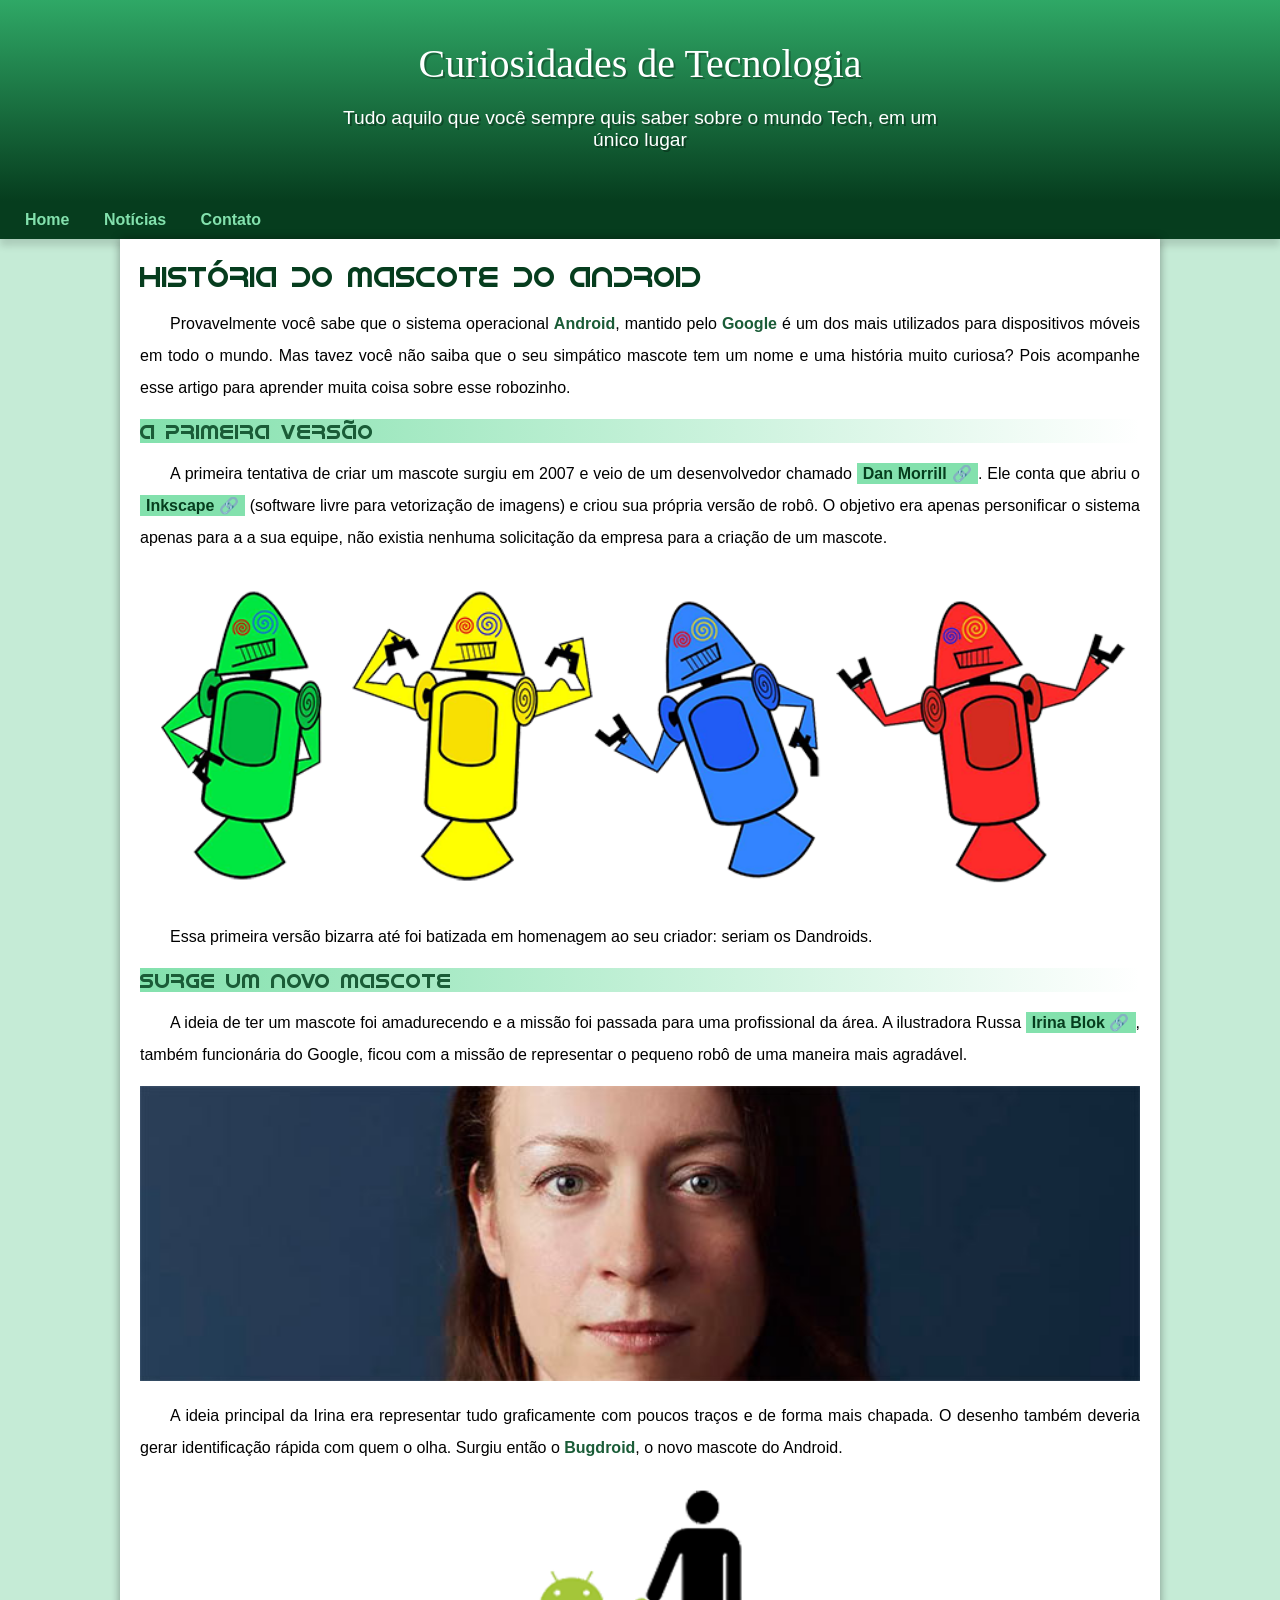
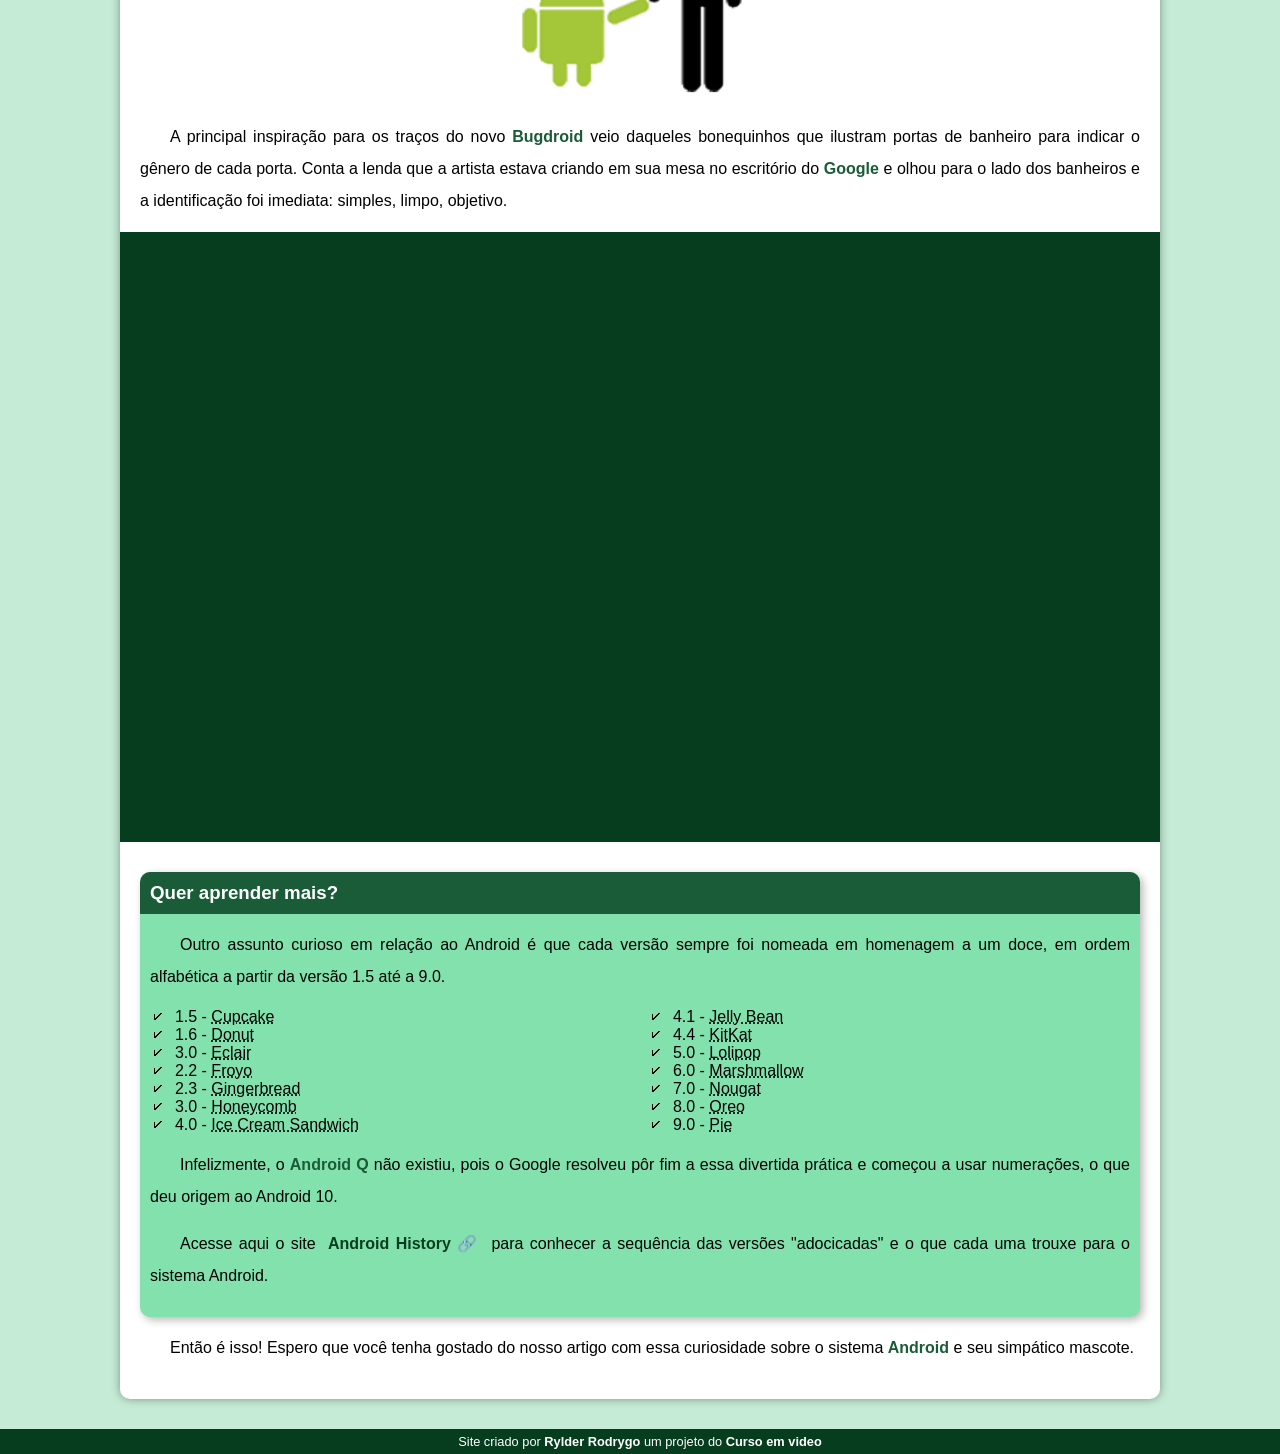
<file: index.html>
<!DOCTYPE html>
<html lang="pt-br">

<head>
    <meta charset="UTF-8">
    <meta name="viewport" content="width=device-width, initial-scale=1.0">
    <title>Como surgiu o Mascote do Android?</title>
    <link rel="shortcut icon" href="imagens/favicon.ico" type="image/x-icon">
    <link rel="stylesheet" href="estilo/estilo.css">
</head>

<body>
    <header>
        <h1>Curiosidades de Tecnologia</h1>
        <p>Tudo aquilo que você sempre quis saber sobre o mundo Tech, em um único lugar</p>
    </header>
    <nav>
        <a href="#">Home</a>
        <a href="#">Notícias</a>
        <a href="#">Contato</a>
    </nav>
    <main>
        <article>
            <h1>História do Mascote do Android</h1>
            <p>
                Provavelmente você sabe que o sistema operacional <strong>Android</strong>, mantido pelo
                <strong>Google</strong> é um dos mais utilizados
                para
                dispositivos móveis em todo o mundo. Mas tavez você não saiba que o seu simpático mascote tem um nome e
                uma
                história muito curiosa? Pois acompanhe esse artigo para aprender muita coisa sobre esse robozinho.
            </p>
            <h2>A primeira versão</h2>
            <p>A primeira tentativa de criar um mascote surgiu em 2007 e veio de um desenvolvedor chamado <a
                    href="https://androidcommunity.com/dan-morrill-shows-us-the-android-mascot-that-almost-was-20130103/" target="_blank" class="externo">Dan
                    Morrill</a>.
                Ele
                conta que abriu o <a href="https://inkscape.org/pt-br/" target="_blank" class="externo">Inkscape</a> (software livre para vetorização de imagens) e criou sua própria versão de
                robô.
                O objetivo era apenas personificar o sistema apenas para a a sua equipe, não existia nenhuma solicitação
                da
                empresa para a criação de um mascote.
            </p>

            <picture>
                <source media="(max-width: 670px)" srcset="imagens/dan-droids-pq.png">
                <img src="imagens/dan-droids.png" alt="primeiro mascote do android"></picture>

            <p>Essa primeira versão bizarra até foi batizada em homenagem ao seu criador: seriam os Dandroids.
            </p>

            <h2>Surge um novo mascote</h2>

            <p>A ideia de ter um mascote foi amadurecendo e a missão foi passada para uma profissional da área. A
                ilustradora Russa <a href="https://www.irinablok.com/android" target="_blank" class="externo">Irina Blok</a>, também funcionária do Google, ficou com a missão de representar o pequeno
                robô
                de uma maneira mais agradável.
            </p>

            <picture>
                <source media="(max-width: 670px)" srcset="imagens/irina-blok-pq.jpg">
                <img src="imagens/irina-blok.jpg" alt="foto-irina-blok"></picture>

            <p>A ideia principal da Irina era representar tudo graficamente com poucos traços e de forma mais chapada. O
                desenho também deveria gerar identificação rápida com quem o olha. Surgiu então o <strong>Bugdroid</strong>, o novo
                mascote
                do Android.
            </p>

            <img class="pequena" id="bug-droid" src="imagens/bugdroid.png" alt="bug-droid-image">

            <p>A principal inspiração para os traços do novo <strong>Bugdroid</strong> veio daqueles bonequinhos que ilustram portas de
                banheiro para indicar o gênero de cada porta. Conta a lenda que a artista estava criando em sua mesa no
                escritório do <strong>Google</strong> e olhou para o lado dos banheiros e a identificação foi imediata: simples, limpo,
                objetivo.
            </p>

            <div class="video">
                <iframe width="560" height="315" class="pequena" src="https://www.youtube.com/embed/l2UDgpLz20M?si=LIVxA1ZTo9CR8Am8"
                    title="YouTube video player" frameborder="0"
                    allow="accelerometer; autoplay; clipboard-write; encrypted-media; gyroscope; picture-in-picture; web-share"
                    referrerpolicy="strict-origin-when-cross-origin" allowfullscreen></iframe>
            </div>

            <aside>
                <h3>Quer aprender mais?</h3>

                <p>
                    Outro assunto curioso em relação ao Android é que cada versão sempre foi nomeada em homenagem a um
                    doce,
                    em ordem alfabética a partir da versão 1.5 até a 9.0.
                </p>

                <ul>
                    <li>1.5 - <abbr title="Bolo de Copo">Cupcake</abbr> </li>
                    <li>1.6 - <abbr title="Rosquinha">Donut</abbr> </li>
                    <li>3.0 - <abbr title="Bomba">Eclair</abbr> </li>
                    <li>2.2 - <abbr title="Iogurte Congelado">Froyo</abbr> </li>
                    <li>2.3 - <abbr title="Biscoito de Gengibre">Gingerbread</abbr> </li>
                    <li>3.0 - <abbr title="Favo de Mel">Honeycomb</abbr> </li>
                    <li>4.0 - <abbr title="Sanduíche de Sorvete">Ice Cream Sandwich</abbr> </li>
                    <li>4.1 - <abbr title="Jujuba">Jelly Bean</abbr> </li>
                    <li>4.4 - <abbr title="KitKat">KitKat</abbr> </li>
                    <li>5.0 - <abbr title="Pirulito">Lolipop</abbr> </li>
                    <li>6.0 - <abbr title="Marshmallow">Marshmallow</abbr> </li>
                    <li>7.0 - <abbr title="Torrone">Nougat</abbr> </li>
                    <li>8.0 - <abbr title="Oreo">Oreo</abbr> </li>
                    <li>9.0 - <abbr title="Torta">Pie </abbr></li>
                </ul>

                <p>
                    Infelizmente, o <strong>Android Q</strong> não existiu, pois o Google resolveu pôr fim a essa divertida prática e
                    começou
                    a usar numerações, o que deu origem ao Android 10.
                </p>

                <p>
                    Acesse aqui o site <a href="https://www.android.com/" target="_blank" class="externo">Android History</a> para conhecer a sequência das versões "adocicadas" e o que cada
                    uma
                    trouxe para o sistema Android.
                </p>
            </aside>
            <p>Então é isso! Espero que você tenha gostado do nosso artigo com essa curiosidade sobre o sistema <strong>Android</strong>
                e seu simpático mascote.
            </p>
        </article>
    </main>
    <footer>
        <p>Site criado por <a href="https://github.com/Rylder-Rodrygo" target="_blank">Rylder Rodrygo</a> um projeto do <a href="https://www.youtube.com/cursoemvideo" target="_blank">Curso em video</a></p>
    </footer>
</body>
</html>
</file>
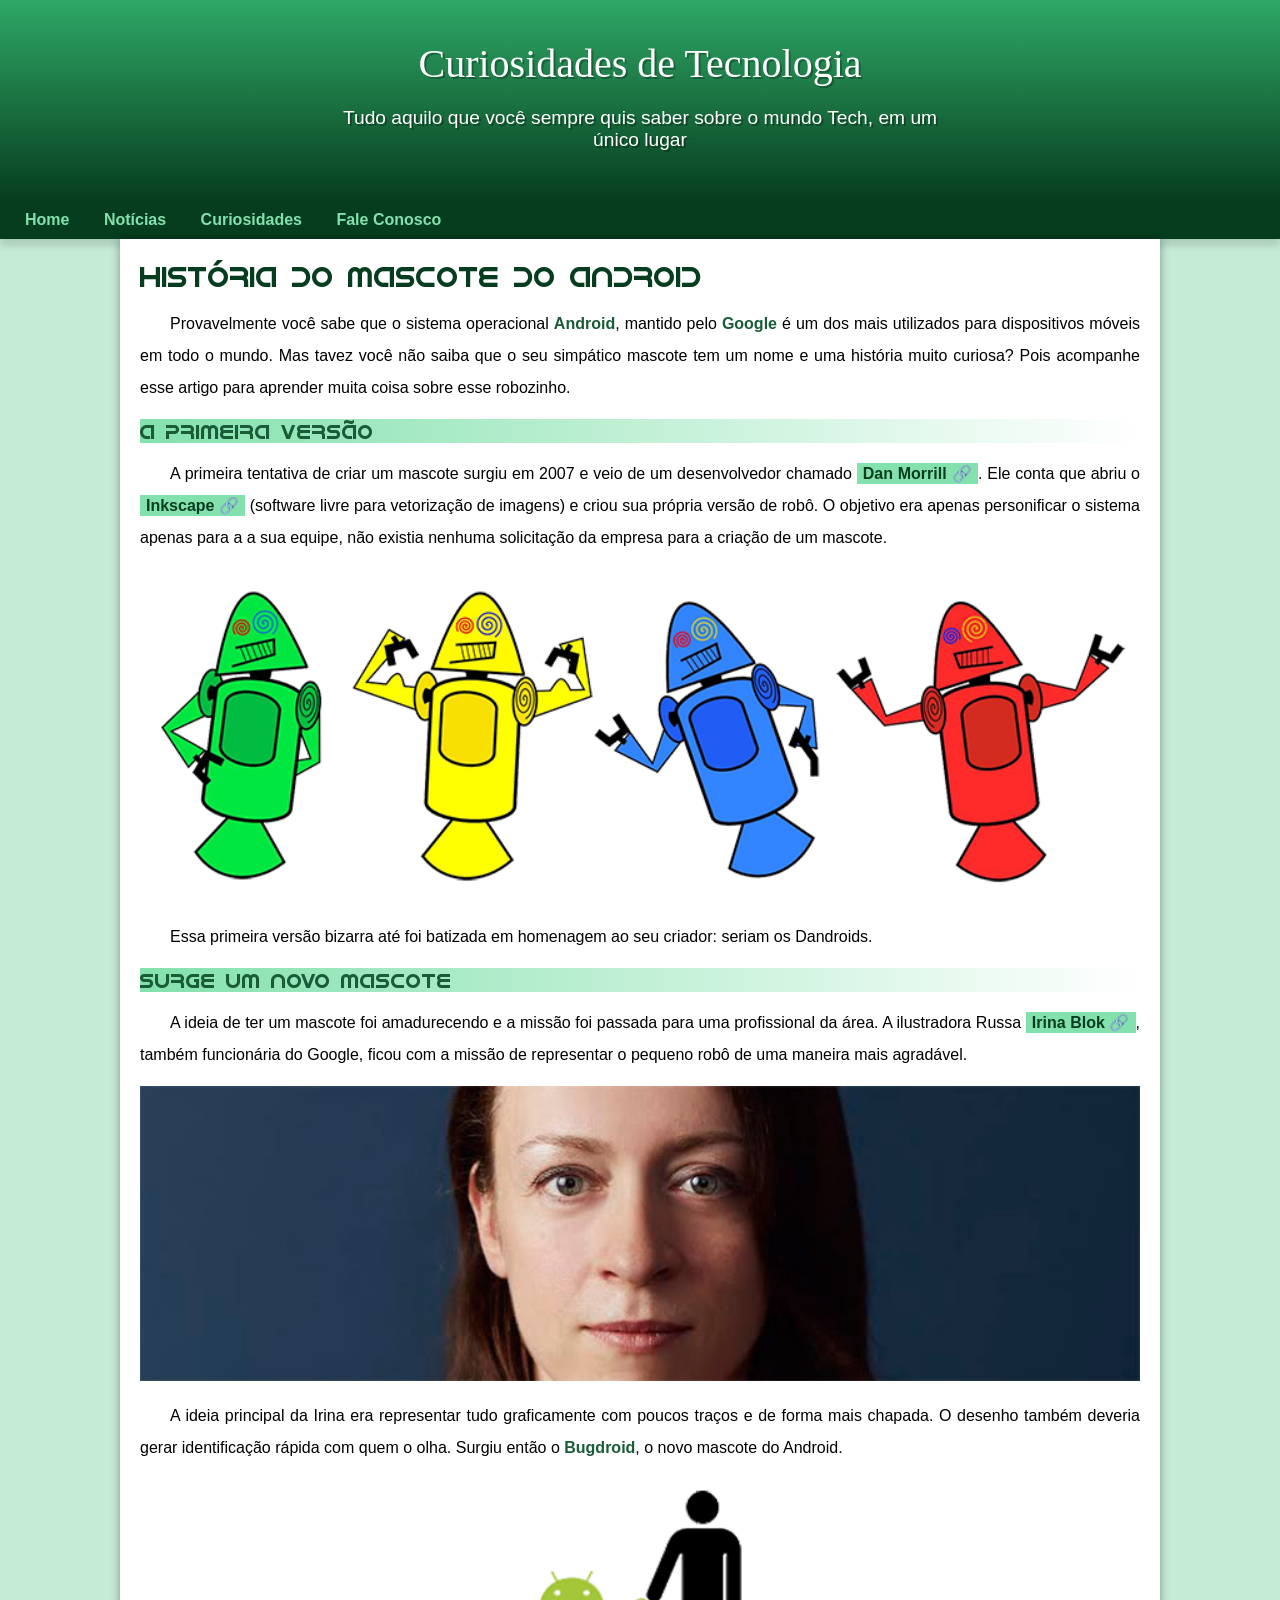
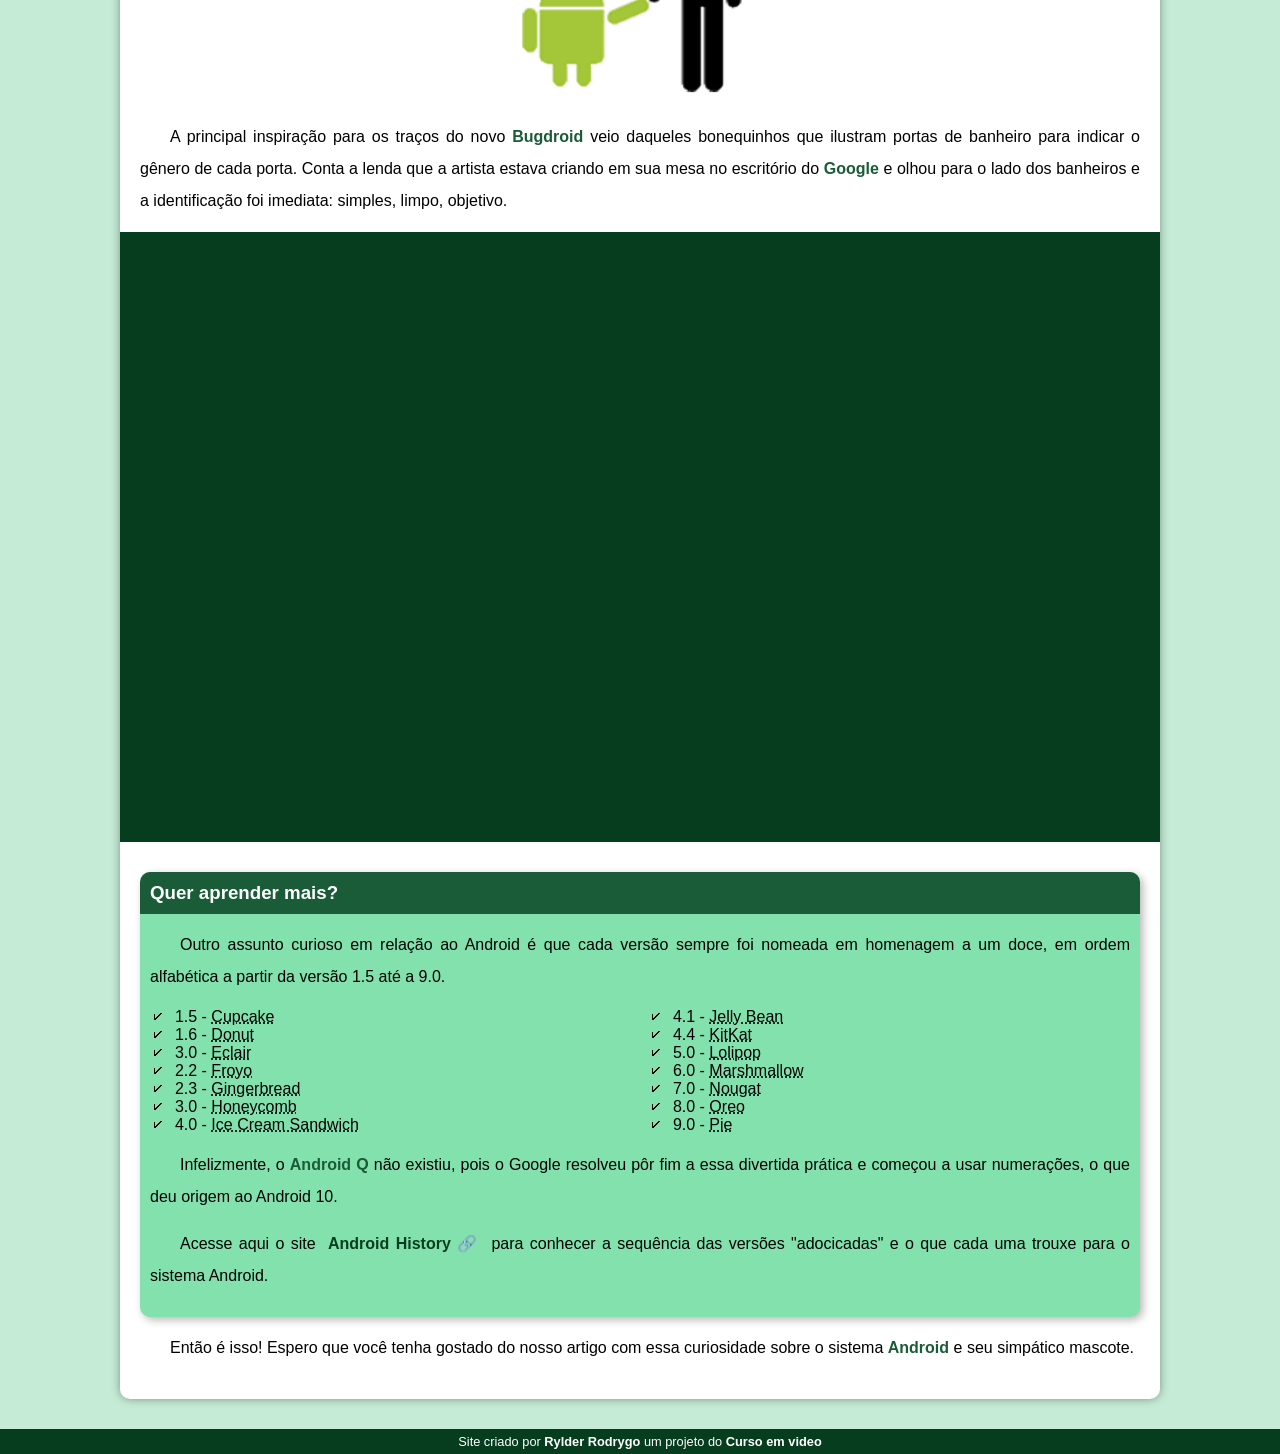
<file: android.html>
<!DOCTYPE html>
<html lang="pt-br">

<head>
    <meta charset="UTF-8">
    <meta name="viewport" content="width=device-width, initial-scale=1.0">
    <title>Como surgiu o Mascote do Android?</title>
    <link rel="shortcut icon" href="imagens/favicon.ico" type="image/x-icon">
    <link rel="stylesheet" href="estilo/estilo.css">
</head>

<body>
    <header>
        <h1>Curiosidades de Tecnologia</h1>
        <p>Tudo aquilo que você sempre quis saber sobre o mundo Tech, em um único lugar</p>
    </header>
    <nav>
        <a href="#">Home</a>
        <a href="#">Notícias</a>
        <a href="#">Curiosidades</a>
        <a href="#">Fale Conosco</a>
    </nav>
    <main>
        <article>
            <h1>História do Mascote do Android</h1>
            <p>
                Provavelmente você sabe que o sistema operacional <strong>Android</strong>, mantido pelo
                <strong>Google</strong> é um dos mais utilizados
                para
                dispositivos móveis em todo o mundo. Mas tavez você não saiba que o seu simpático mascote tem um nome e
                uma
                história muito curiosa? Pois acompanhe esse artigo para aprender muita coisa sobre esse robozinho.
            </p>
            <h2>A primeira versão</h2>
            <p>A primeira tentativa de criar um mascote surgiu em 2007 e veio de um desenvolvedor chamado <a
                    href="https://androidcommunity.com/dan-morrill-shows-us-the-android-mascot-that-almost-was-20130103/" target="_blank" class="externo">Dan
                    Morrill</a>.
                Ele
                conta que abriu o <a href="https://inkscape.org/pt-br/" target="_blank" class="externo">Inkscape</a> (software livre para vetorização de imagens) e criou sua própria versão de
                robô.
                O objetivo era apenas personificar o sistema apenas para a a sua equipe, não existia nenhuma solicitação
                da
                empresa para a criação de um mascote.
            </p>

            <picture>
                <source media="(max-width: 670px)" srcset="imagens/dan-droids-pq.png">
                <img src="imagens/dan-droids.png" alt="primeiro mascote do android"></picture>

            <p>Essa primeira versão bizarra até foi batizada em homenagem ao seu criador: seriam os Dandroids.
            </p>

            <h2>Surge um novo mascote</h2>

            <p>A ideia de ter um mascote foi amadurecendo e a missão foi passada para uma profissional da área. A
                ilustradora Russa <a href="https://www.irinablok.com/android" target="_blank" class="externo">Irina Blok</a>, também funcionária do Google, ficou com a missão de representar o pequeno
                robô
                de uma maneira mais agradável.
            </p>

            <picture>
                <source media="(max-width: 670px)" srcset="imagens/irina-blok-pq.jpg">
                <img src="imagens/irina-blok.jpg" alt="foto-irina-blok"></picture>

            <p>A ideia principal da Irina era representar tudo graficamente com poucos traços e de forma mais chapada. O
                desenho também deveria gerar identificação rápida com quem o olha. Surgiu então o <strong>Bugdroid</strong>, o novo
                mascote
                do Android.
            </p>

            <img class="pequena" id="bug-droid" src="imagens/bugdroid.png" alt="bug-droid-image">

            <p>A principal inspiração para os traços do novo <strong>Bugdroid</strong> veio daqueles bonequinhos que ilustram portas de
                banheiro para indicar o gênero de cada porta. Conta a lenda que a artista estava criando em sua mesa no
                escritório do <strong>Google</strong> e olhou para o lado dos banheiros e a identificação foi imediata: simples, limpo,
                objetivo.
            </p>

            <div class="video">
                <iframe width="560" height="315" class="pequena" src="https://www.youtube.com/embed/l2UDgpLz20M?si=LIVxA1ZTo9CR8Am8"
                    title="YouTube video player" frameborder="0"
                    allow="accelerometer; autoplay; clipboard-write; encrypted-media; gyroscope; picture-in-picture; web-share"
                    referrerpolicy="strict-origin-when-cross-origin" allowfullscreen></iframe>
            </div>

            <aside>
                <h3>Quer aprender mais?</h3>

                <p>
                    Outro assunto curioso em relação ao Android é que cada versão sempre foi nomeada em homenagem a um
                    doce,
                    em ordem alfabética a partir da versão 1.5 até a 9.0.
                </p>

                <ul>
                    <li>1.5 - <abbr title="Bolo de Copo">Cupcake</abbr> </li>
                    <li>1.6 - <abbr title="Rosquinha">Donut</abbr> </li>
                    <li>3.0 - <abbr title="Bomba">Eclair</abbr> </li>
                    <li>2.2 - <abbr title="Iogurte Congelado">Froyo</abbr> </li>
                    <li>2.3 - <abbr title="Biscoito de Gengibre">Gingerbread</abbr> </li>
                    <li>3.0 - <abbr title="Favo de Mel">Honeycomb</abbr> </li>
                    <li>4.0 - <abbr title="Sanduíche de Sorvete">Ice Cream Sandwich</abbr> </li>
                    <li>4.1 - <abbr title="Jujuba">Jelly Bean</abbr> </li>
                    <li>4.4 - <abbr title="KitKat">KitKat</abbr> </li>
                    <li>5.0 - <abbr title="Pirulito">Lolipop</abbr> </li>
                    <li>6.0 - <abbr title="Marshmallow">Marshmallow</abbr> </li>
                    <li>7.0 - <abbr title="Torrone">Nougat</abbr> </li>
                    <li>8.0 - <abbr title="Oreo">Oreo</abbr> </li>
                    <li>9.0 - <abbr title="Torta">Pie </abbr></li>
                </ul>

                <p>
                    Infelizmente, o <strong>Android Q</strong> não existiu, pois o Google resolveu pôr fim a essa divertida prática e
                    começou
                    a usar numerações, o que deu origem ao Android 10.
                </p>

                <p>
                    Acesse aqui o site <a href="https://www.android.com/" target="_blank" class="externo">Android History</a> para conhecer a sequência das versões "adocicadas" e o que cada
                    uma
                    trouxe para o sistema Android.
                </p>
            </aside>
            <p>Então é isso! Espero que você tenha gostado do nosso artigo com essa curiosidade sobre o sistema <strong>Android</strong>
                e seu simpático mascote.
            </p>
        </article>
    </main>
    <footer>
        <p>Site criado por <a href="https://github.com/Rylder-Rodrygo" target="_blank">Rylder Rodrygo</a> um projeto do <a href="https://www.youtube.com/cursoemvideo" target="_blank">Curso em video</a></p>
    </footer>
</body>
</html>
</file>
<file: estilo/estilo.css>
@charset "UTF-8";

@import url('https://fonts.googleapis.com/css2?family=Bebas+Neue&family=Cabin:ital,wght@0,400..700;1,400..700&display=swap');

@font-face {
    font-family: 'android';
    src: url(../fontes/idroid.otf) format('opentype');
    font-weight: normal;
}

:root {
    --cor0: #c5ebd6;
    --cor1: #83e1ad;
    --cor2: #3ddc84;
    --cor3: #2fa866;
    --cor4: #1a5c37;
    --cor5: #063d1e;

    --fonte-padrao: Arial, Verdana, Helvetica, sans-serif;
    --fonte-destaque: 'Bebas Neue, cursive';
    --fonte-android: 'android', 'cursive';
}

* {
    margin: 0px;
    padding: 0px;
}


body {
    background-color: var(--cor0);
    font-family: var(--fonte-padrao);
}

a.externo::after{
    content: '\00a0\1F517';
}

header {
    background-image: linear-gradient(to bottom,var(--cor3), var(--cor5));
    min-height: 150px;
    text-align: center;
    padding-top: 40px;
    
}

header > h1 {
    color: white;
    font-family: var(--fonte-destaque);
    font-size: 2.5em;
    font-weight: normal;
    margin-bottom: 20px;
    text-shadow: 2px 2px 0px rgba(0, 0, 0, 0.267);
}

header > p {
    color: white;
    font-size: 1.2em;
    max-width: 600px;
    padding-right: 10px;
    padding-left: 10px;
    margin: auto;
    padding-bottom: 50px;
    text-shadow: 2px 2px 0px rgba(0, 0, 0, 0.315);
}

nav {
    background-color: var(--cor5);
    padding: 10px;
    box-shadow: 0px 7px 7px rgba(0, 0, 0, 0.129);
}

nav > a{
    color: var(--cor1);
    padding: 15px;
    text-decoration: none;
    font-weight: bold;
    transition-duration: 0.5s;
}

nav > a:hover{
    padding: 10px;
    background-color: var(--cor3);
    color: var(--cor5);
    border-radius: 10px;
    transition-duration: 0.5;
    
}

main {
    background-color: white;
    min-width: 300px;
    max-width: 1000px;
    margin: auto;
    margin-bottom: 30px;
    padding: 20px;
    box-shadow: 0px 0px 10px rgba(0, 0, 0, 0.37);
    border-bottom-right-radius: 10px;
    border-bottom-left-radius: 10px;
}

main h1 {
    color: var(--cor5);
    font-family: var(--fonte-android);
    font-weight: normal;
    font-size: 1.8em;
}

main h2 {
    font-family: var(--fonte-android);
    font-size: 1.3em;
    font-weight: normal;
    color: var(--cor4);
    background-image: linear-gradient(to right,var(--cor1), transparent) ;
}

main p{
    margin: 15px 0px;
    text-align: justify;
    text-indent: 30px;
    font-size: 1em;
    line-height: 2em;
    
}

main strong{
    color: var(--cor4);
    font-weight: bold;
}

main a{
    text-decoration: none;
    font-weight: bold;
    color: var(--cor5);
    background-color: var(--cor1);
    padding: 2px 6px;
}

main a:hover{
    text-decoration: none;
    color: var(--cor4);
}

main img {
    width: 100%;
}

main img.pequena{
    max-width: 350px;
    display: block;
    margin: auto;
}

div.video{
    background-color: var(--cor5);
    margin: 0px -20px 30px -20px;
    padding: 20px;
    padding-bottom: 59%;
    position: relative;
}

div.video > iframe{
    position: absolute;
    top: 5%;
    left: 5%;
    width: 90%;
    height: 90%;
}
/*Forma que eu desenvolvi que deu certo 
iframe{
    max-width: 100%;
    display: block;
    margin: auto;
    padding: 15px 0px;

}
*/
aside{
    background-color: var(--cor1);
    padding: 10px;
    border-radius: 10px;
    box-shadow: 3px 3px 8px rgba(0, 0, 0, 0.281);
}

aside h3{
    background-color: var(--cor4);
    color: white;
    padding: 10px;
    margin: -10px -10px 0px -10px ;
    border-radius: 10px 10px 0px 0px;
}

aside > ul{
    list-style-type: '\1F5F8\00a0\00a0';
    list-style-position: inside;
    columns: 2;
}

footer {
    background-color: var(--cor5);
    color: white;
    text-align: center;
    font-size: 0.8em;
    padding: 5px;
}

footer a{
    color: white;
    font-weight: bold;
    text-decoration: none;
}

footer a:hover{
    text-decoration: underline;
    color: var(--cor1);
}
</file>
